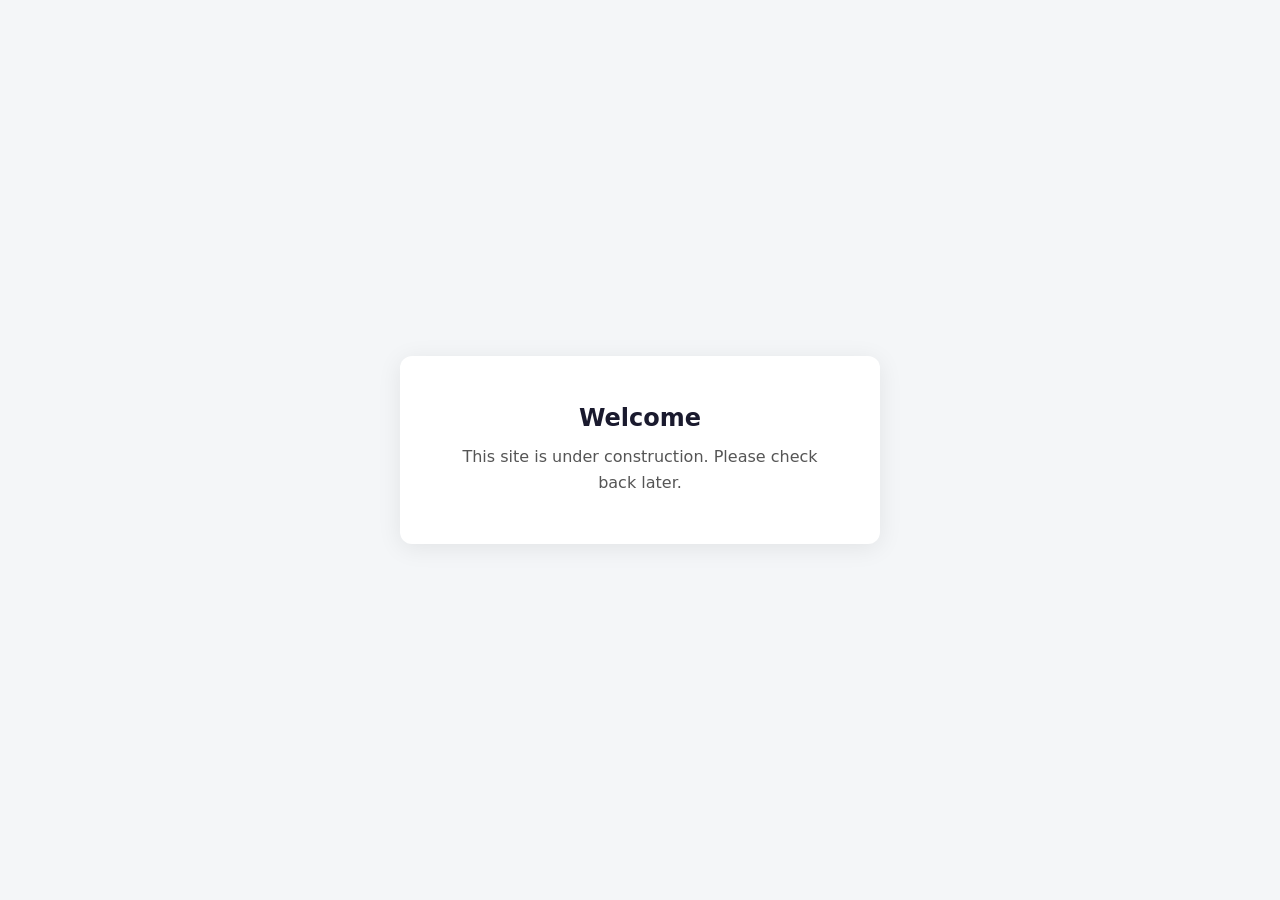
<file: templates/landing/index.html>
<!DOCTYPE html>
<html lang="en">
<head>
  <meta charset="utf-8">
  <meta name="viewport" content="width=device-width, initial-scale=1">
  <title>Welcome</title>
  <style>
    * { box-sizing: border-box; margin: 0; padding: 0; }
    body {
      font-family: system-ui, -apple-system, sans-serif;
      background: #f4f6f8;
      color: #1a1a2e;
      min-height: 100vh;
      display: flex;
      align-items: center;
      justify-content: center;
      padding: 2rem;
    }
    main {
      background: #fff;
      border-radius: 12px;
      padding: 3rem;
      max-width: 480px;
      text-align: center;
      box-shadow: 0 4px 24px rgba(0,0,0,.08);
    }
    h1 { font-size: 1.5rem; margin-bottom: .75rem; }
    p { color: #555; line-height: 1.6; }
  </style>
</head>
<body>
  <main>
    <h1>Welcome</h1>
    <p>This site is under construction. Please check back later.</p>
  </main>
</body>
</html>
</file>
